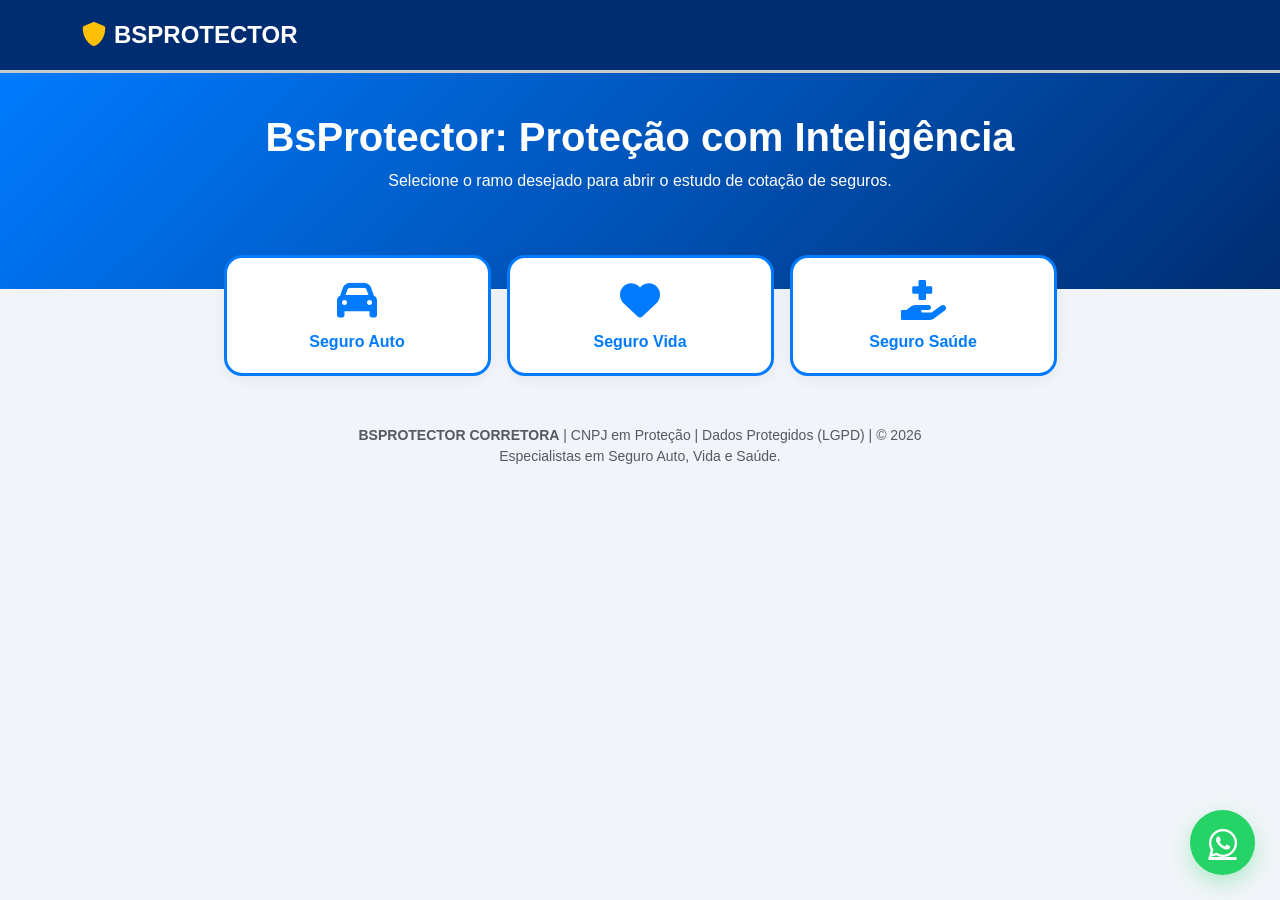
<file: index.html>
<!DOCTYPE html>
<html lang="pt-br">
<head>
    <meta charset="UTF-8">
    <meta name="viewport" content="width=device-width, initial-scale=1.0">
    
    <title>BsProtector | Corretora de Seguros e Análise Técnica</title>

    <script type="application/ld+json">
    {
      "@context": "https://schema.org",
      "@type": "WebSite",
      "name": "BsProtector",
      "url": "https://bsprotector.onrender.com/"
    }
    </script>
    <meta name="description" content="Proteção inteligente para seu patrimônio. Cotações de Seguro Auto, Vida e Saúde com análise técnica personalizada pela BsProtector.">
    <meta name="keywords" content="BsProtector, Seguro Auto, Seguro de Vida, Seguro Saúde, Corretora de Seguros, Proteção Veicular">
    <meta name="author" content="BsProtector">

    <meta property="og:type" content="website">
    <meta property="og:title" content="BsProtector | Corretora de Seguros">
    <meta property="og:description" content="Solicite sua análise técnica para seguros de forma rápida e inteligente.">
    <meta property="og:url" content="https://bsprotector.onrender.com/">
    <link rel="shortcut icon" href="https://cdnjs.cloudflare.com/ajax/libs/font-awesome/6.0.0/svgs/solid/shield-alt.svg" type="image/x-icon">

    <link href="https://cdn.jsdelivr.net/npm/bootstrap@5.3.0/dist/css/bootstrap.min.css" rel="stylesheet">
    <link rel="stylesheet" href="https://cdnjs.cloudflare.com/ajax/libs/font-awesome/6.0.0/css/all.min.css">
    
    <style>
        :root { 
            --blue-dark: #002d72; 
            --blue-primary: #007bff; 
            --accent-auto: #ff8c00; 
            --accent-vida: #e91e63;
            --accent-saude: #00ced1;
            --bg-light: #f1f4f8;
            --transition: all 0.4s ease;
        }
        
        body { font-family: 'Segoe UI', Arial, sans-serif; background-color: var(--bg-light); color: #333; margin: 0; }
        .navbar { background: var(--blue-dark); padding: 12px 0; border-bottom: 3px solid #ccc; }
        .navbar-brand { font-weight: 800; color: white !important; font-size: 1.5rem; }
        .hero-mini { background: linear-gradient(135deg, var(--blue-primary), var(--blue-dark)); color: white; padding: 40px 0 80px; text-align: center; }

        .selection-container { margin-top: -50px; margin-bottom: 25px; }
        
        .insurance-card { 
            background: white; border: 3px solid var(--blue-primary); border-radius: 18px; 
            padding: 22px; text-align: center; cursor: pointer; transition: var(--transition); 
            box-shadow: 0 4px 15px rgba(0,0,0,0.05); height: 100%;
        }

        .insurance-card.active-auto { border-color: var(--accent-auto); background-color: #fff9f0; transform: translateY(-8px); }
        .insurance-card.active-auto i, .insurance-card.active-auto h6 { color: var(--accent-auto) !important; }

        .insurance-card.active-vida { border-color: var(--accent-vida); background-color: #fff0f3; transform: translateY(-8px); }
        .insurance-card.active-vida i, .insurance-card.active-vida h6 { color: var(--accent-vida) !important; }

        .insurance-card.active-saude { border-color: var(--accent-saude); background-color: #f0fdff; transform: translateY(-8px); }
        .insurance-card.active-saude i, .insurance-card.active-saude h6 { color: var(--accent-saude) !important; }

        .insurance-card i { font-size: 2.5rem; color: var(--blue-primary); margin-bottom: 12px; }
        .insurance-card h6 { font-weight: 700; margin: 0; color: var(--blue-primary); }

        #main-form-box { 
            display: none; 
            background: white; padding: 40px; border-radius: 24px; 
            box-shadow: 0 20px 50px rgba(0,0,0,0.08); 
            max-width: 900px; margin: 0 auto 50px;
            animation: fadeIn 0.6s ease;
        }

        @keyframes fadeIn {
            from { opacity: 0; transform: translateY(20px); }
            to { opacity: 1; transform: translateY(0); }
        }

        .dynamic-text { transition: var(--transition); color: var(--blue-dark); }
        .section-title { font-weight: 800; border-left: 4px solid var(--blue-dark); padding-left: 10px; margin-bottom: 20px; transition: var(--transition); }

        .form-label { font-weight: 700; color: #555; font-size: 0.75rem; text-transform: uppercase; margin-bottom: 6px; display: block; }
        .form-control, .form-select { border-radius: 12px; padding: 12px; margin-bottom: 15px; border: 2px solid #eaedf2; background-color: #f9fbff; }
        
        .btn-send { background: var(--blue-dark); color: white; padding: 18px; border-radius: 50px; font-weight: 800; border: none; width: 100%; font-size: 1.1rem; transition: 0.3s; margin-top: 15px; }

        .whatsapp-float { position: fixed; bottom: 25px; right: 25px; background: #25d366; color: white !important; width: 65px; height: 65px; border-radius: 50%; display: flex; align-items: center; justify-content: center; font-size: 32px; z-index: 1000; box-shadow: 0 8px 20px rgba(37, 211, 102, 0.3); }
    </style>
</head>
<body>

    <nav class="navbar navbar-dark">
        <div class="container text-center text-md-start">
            <a class="navbar-brand" href="#"><i class="fas fa-shield-alt text-warning me-2"></i>BSPROTECTOR</a>
        </div>
    </nav>

    <header class="hero-mini">
        <div class="container">
            <h1 class="fw-bold">BsProtector: Proteção com Inteligência</h1>
            <p>Selecione o ramo desejado para abrir o estudo de cotação de seguros.</p>
        </div>
    </header>

    <main class="container">
        <div class="selection-container">
            <div class="row g-3 justify-content-center">
                <div class="col-4 col-md-3">
                    <div class="insurance-card" id="card-auto" onclick="changeType('Auto')">
                        <i class="fas fa-car"></i>
                        <h6>Seguro Auto</h6>
                    </div>
                </div>
                <div class="col-4 col-md-3">
                    <div class="insurance-card" id="card-vida" onclick="changeType('Vida')">
                        <i class="fas fa-heart"></i>
                        <h6>Seguro Vida</h6>
                    </div>
                </div>
                <div class="col-4 col-md-3">
                    <div class="insurance-card" id="card-saude" onclick="changeType('Saúde')">
                        <i class="fas fa-hand-holding-medical"></i>
                        <h6>Seguro Saúde</h6>
                    </div>
                </div>
            </div>
        </div>

        <div id="main-form-box">
            <h4 class="fw-bold mb-4 text-center dynamic-text">Solicitar Análise para <span id="type-text">...</span></h4>
            <form id="insuranceForm">
                
                <h5 class="section-title">1. Identificação Principal</h5>
                <div class="row">
                    <div class="col-md-6"><label class="form-label">Nome Completo</label><input type="text" class="form-control" name="nome" required></div>
                    <div class="col-md-3"><label class="form-label">CPF</label><input type="text" class="form-control" id="cpf" name="cpf" placeholder="000.000.000-00" required></div>
                    <div class="col-md-3"><label class="form-label">Telefone / WhatsApp</label><input type="text" class="form-control" id="tel" name="whatsapp" placeholder="(00) 00000-0000" required></div>
                </div>

                <div id="fields-auto" style="display: none;">
                    <h5 class="section-title mt-4">2. Perfil Técnico do Veículo</h5>
                    <div class="row">
                        <div class="col-md-4"><label class="form-label">CEP Pernoite</label><input type="text" class="form-control" placeholder="00000-000"></div>
                        <div class="col-md-4"><label class="form-label">Usa Uber / Apps?</label><select class="form-select"><option>Não</option><option>Sim</option></select></div>
                        <div class="col-md-4"><label class="form-label">Trabalho / Comercial?</label><select class="form-select"><option>Sim</option><option>Não</option></select></div>
                        <div class="col-md-4"><label class="form-label">Haverá 2º Condutor?</label><select class="form-select"><option>Não</option><option>Sim</option></select></div>
                        <div class="col-md-4"><label class="form-label">Placa do Carro</label><input type="text" class="form-control" placeholder="ABC1D23"></div>
                        <div class="col-md-4"><label class="form-label">Modelo / Ano</label><input type="text" class="form-control" placeholder="Ex: Onix 2023"></div>
                    </div>
                </div>

                <div id="fields-vida" style="display: none;">
                    <h5 class="section-title mt-4">2. Dados do Seguro de Vida</h5>
                    <div class="row">
                        <div class="col-md-6"><label class="form-label">Capital Morte/Invalidez</label><input type="text" class="form-control" placeholder="Valor desejado"></div>
                        <div class="col-md-6"><label class="form-label">Assistência Funerária</label><input type="text" class="form-control" placeholder="Deseja incluir?"></div>
                        <div class="col-md-12"><label class="form-label">Cobertura p/ Afastamento (DIT)?</label><select class="form-select"><option>Sim</option><option>Não</option></select></div>
                    </div>
                </div>

                <div id="obs-section">
                    <h5 class="section-title mt-4">3. Informações Adicionais</h5>
                    <div class="row">
                        <div class="col-md-12"><textarea class="form-control" rows="3" placeholder="Detalhes que podem ajudar na análise técnica da BsProtector..."></textarea></div>
                    </div>
                </div>

                <button type="submit" class="btn-send shadow" id="btn-submit">Solicitar Análise Técnica</button>
            </form>
        </div>
    </main>

    <footer class="text-center py-4 text-muted small">
        <strong>BSPROTECTOR CORRETORA</strong> | CNPJ em Proteção | Dados Protegidos (LGPD) | © 2026<br>
        Especialistas em Seguro Auto, Vida e Saúde.
    </footer>

    <a href="https://wa.me/5511982917215" target="_blank" class="whatsapp-float" aria-label="Fale conosco pelo WhatsApp"><i class="fab fa-whatsapp"></i></a>

    <script>
        function changeType(type) {
            const formBox = document.getElementById('main-form-box');
            formBox.style.display = 'block';

            const cardAuto = document.getElementById('card-auto');
            const cardVida = document.getElementById('card-vida');
            const cardSaude = document.getElementById('card-saude');
            const btn = document.getElementById('btn-submit');
            const dynamicText = document.querySelectorAll('.dynamic-text, .section-title');
            
            [cardAuto, cardVida, cardSaude].forEach(c => { c.className = 'insurance-card'; });

            const fAuto = document.getElementById('fields-auto');
            const fVida = document.getElementById('fields-vida');
            const obsSection = document.getElementById('obs-section');
            document.getElementById('type-text').innerText = type;

            let currentColor = "";

            if(type === 'Auto') {
                cardAuto.classList.add('active-auto');
                fAuto.style.display = 'block'; fVida.style.display = 'none'; obsSection.style.display = 'block';
                currentColor = 'var(--accent-auto)';
            } else if(type === 'Vida') {
                cardVida.classList.add('active-vida');
                fAuto.style.display = 'none'; fVida.style.display = 'block'; obsSection.style.display = 'block';
                currentColor = 'var(--accent-vida)';
            } else if(type === 'Saúde') {
                cardSaude.classList.add('active-saude');
                fAuto.style.display = 'none'; fVida.style.display = 'none'; obsSection.style.display = 'none';
                currentColor = 'var(--accent-saude)';
            }

            btn.style.background = currentColor;
            dynamicText.forEach(el => {
                el.style.color = currentColor;
                if(el.classList.contains('section-title')) { el.style.borderColor = currentColor; }
            });

            formBox.scrollIntoView({ behavior: 'smooth', block: 'center' });
        }

        document.getElementById('cpf').addEventListener('input', e => {
            let v = e.target.value.replace(/\D/g, "");
            v = v.replace(/(\d{3})(\d)/, "$1.$2").replace(/(\d{3})(\d)/, "$1.$2").replace(/(\d{3})(\d{1,2})$/, "$1-$2");
            e.target.value = v.substring(0, 14);
        });
        document.getElementById('tel').addEventListener('input', e => {
            let v = e.target.value.replace(/\D/g, "");
            v = v.replace(/^(\d{2})(\d)/g, "($1) $2").replace(/(\d{5})(\d)/, "$1-$2");
            e.target.value = v.substring(0, 15);
        });
    </script>
</body>
</html>
</file>
